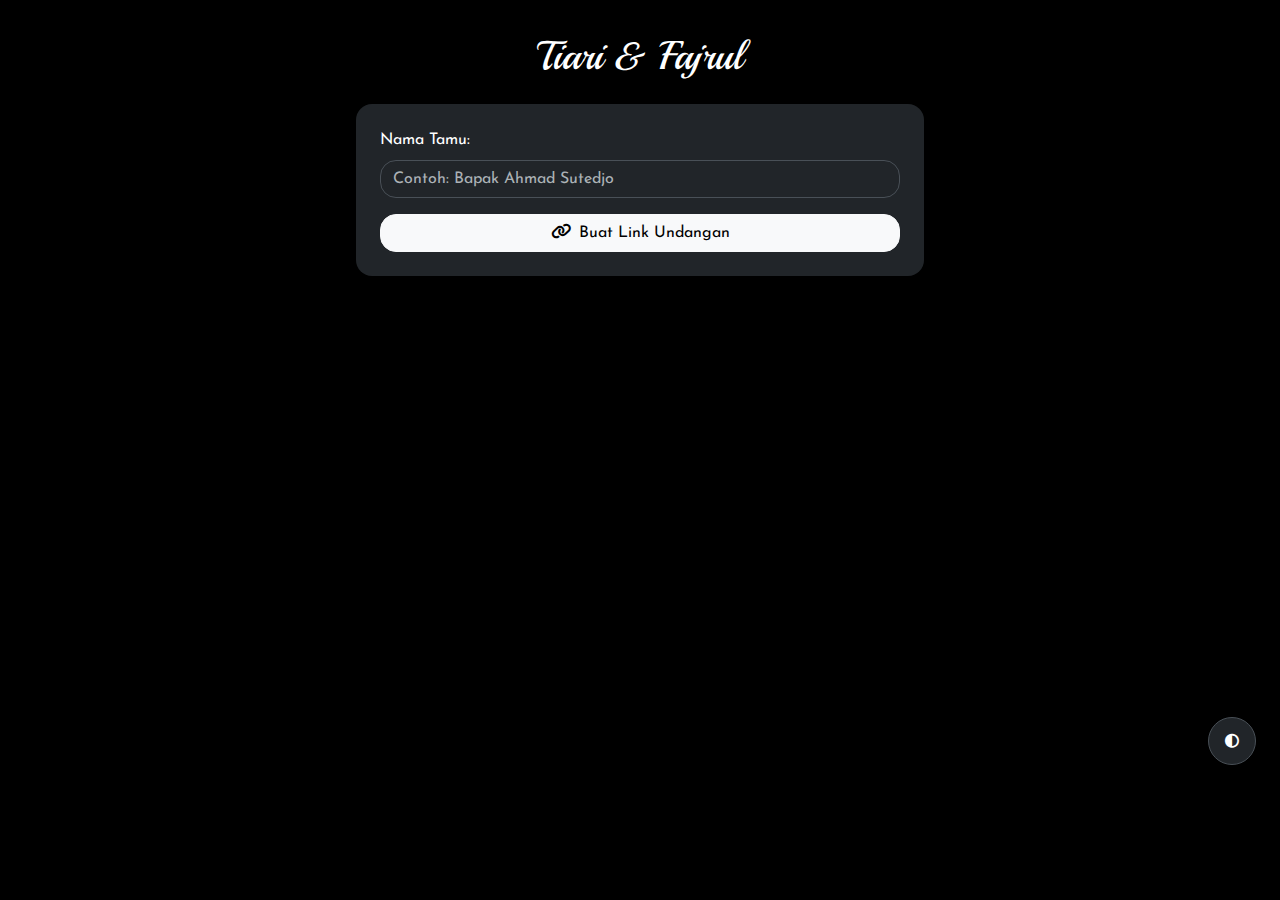
<file: generator.html>
<!DOCTYPE html>
<html lang="id" data-bs-theme="dark">
<head>
    <meta charset="UTF-8">
    <meta name="viewport" content="width=device-width, initial-scale=1.0">
    <title>Generator Link Undangan - Tiari & Fajrul</title>

    <!-- Fonts -->
    <link rel="stylesheet" href="https://fonts.googleapis.com/css2?family=Josefin+Sans&display=swap">
    <link rel="stylesheet" href="https://fonts.googleapis.com/css2?family=Sacramento&display=swap">
    <link rel="stylesheet" href="https://fonts.googleapis.com/css2?family=Playfair+Display:ital,wght@0,400..900;1,400..900&display=swap">
    <link rel="stylesheet" href="https://fonts.googleapis.com/css2?family=Playball&display=swap">

    <!-- Dependencies CSS -->
    <link rel="stylesheet" href="https://cdn.jsdelivr.net/npm/bootstrap@5.3.3/dist/css/bootstrap.min.css">
    <link rel="stylesheet" href="https://cdn.jsdelivr.net/npm/@fortawesome/fontawesome-free@6.5.1/css/all.min.css">

    <!-- Appearance -->
    <meta name="mobile-web-app-capable" content="yes">
    <meta name="apple-mobile-web-app-title" content="Undangan Pernikahan Tiari dan Fajrul">
    <meta name="theme-color" content="#000000">
    <meta name="color-scheme" content="dark light">
    <meta name="apple-mobile-web-app-status-bar-style" content="black-translucent">
    <link rel="canonical" href="https://weddinginvitation.fwzdev.site/">
    <link rel="shortcut icon" type="image/x-icon" href="https://weddinginvitation.fwzdev.site/assets/favicon.ico">
    <link rel="apple-touch-icon" sizes="192x192" href="https://weddinginvitation.fwzdev.site/assets/images/icon-192x192.png">
    <link rel="icon" type="image/x-icon" href="https://weddinginvitation.fwzdev.site/assets/favicon.ico">

    <style>
        :root {
            --bs-body-bg: #212529;
            --bs-body-color: #fff;
        }

        body {
            min-height: 100vh;
            font-family: 'Josefin Sans', sans-serif;
        }

        .font-playball {
            font-family: 'Playball', cursive;
        }

        .result-box {
            background: rgba(255, 255, 255, 0.1);
            border-radius: 10px;
            padding: 15px;
        }

        .btn-float {
            width: 3rem;
            height: 3rem;
            padding: 0;
            display: flex;
            align-items: center;
            justify-content: center;
            right: 1.5rem;
        }

        .main-container {
            max-width: 600px;
            margin: auto;
            padding: 2rem 1rem;
        }

        .divider {
            height: 1px;
            background: rgba(255, 255, 255, 0.2);
            margin: 2rem 0;
        }
    </style>
</head>
<body class="bg-black">
<div class="main-container">
    <!-- Header -->
    <div class="text-center mb-4">
        <h1 class="font-playball mb-4" style="font-size: 2.5rem;">Tiari & Fajrul</h1>
    </div>

    <!-- Generator Form -->
    <div class="card bg-dark shadow border-0 rounded-4">
        <div class="card-body p-4">
            <div class="mb-3">
                <label class="mb-2">Nama Tamu:</label>
                <input type="text" class="form-control rounded-4" id="guestName"
                       placeholder="Contoh: Bapak Ahmad Sutedjo">
            </div>

            <button onclick="generateLink()" class="btn btn-light rounded-4 w-100">
                <i class="fas fa-link me-2"></i>Buat Link Undangan
            </button>

            <!-- Result Section (Initially Hidden) -->
            <div id="resultSection" style="display: none;">
                <div class="divider"></div>

                <h5 class="mb-3">Hasil Generate</h5>
                <div class="mb-3">
                    <input type="text" class="form-control rounded-4 mb-3" id="generatedLink" readonly>

                    <div class="d-grid gap-2">
                        <button class="btn btn-outline-light rounded-4" onclick="copyLink()">
                            <i class="fas fa-copy me-2"></i>Copy Link
                        </button>

                        <button class="btn btn-outline-light rounded-4" onclick="testLink()">
                            <i class="fas fa-external-link-alt me-2"></i>Test Link
                        </button>

                        <button class="btn btn-outline-light rounded-4" onclick="shareWhatsApp()">
                            <i class="fab fa-whatsapp me-2"></i>Kirim Undangan via WhatsApp
                        </button>

                        <button class="btn btn-outline-light rounded-4" onclick="shareOther()">
                            <i class="fas fa-share-alt me-2"></i>Bagikan ke Media Sosial Lainnya
                        </button>
                    </div>
                </div>
            </div>
        </div>
    </div>
</div>

<!-- Theme Button -->
<button type="button" class="btn bg-dark border btn-sm rounded-circle btn-float position-fixed" style="bottom: 15vh;" onclick="toggleTheme()">
    <i class="fa-solid fa-circle-half-stroke"></i>
</button>

<script src="https://cdn.jsdelivr.net/npm/bootstrap@5.3.3/dist/js/bootstrap.bundle.min.js"></script>

<script>
    let currentTheme = 'dark';

    function toggleTheme() {
        const html = document.documentElement;
        currentTheme = currentTheme === 'dark' ? 'light' : 'dark';
        html.setAttribute('data-bs-theme', currentTheme);
    }

    function generateLink() {
        const guestName = document.getElementById('guestName').value.trim();

        if (!guestName) {
            alert('Mohon isi nama tamu');
            return;
        }

        const baseUrl = window.location.href.substring(0, window.location.href.lastIndexOf('/'));
        const encodedName = encodeURIComponent(guestName);
        const generatedUrl = `${baseUrl}/index.html?to=${encodedName}`; // Pastikan mengarah ke index.html

        document.getElementById('generatedLink').value = generatedUrl;
        document.getElementById('resultSection').style.display = 'block';
    }

    function copyLink() {
        const linkInput = document.getElementById('generatedLink');
        linkInput.select();
        navigator.clipboard.writeText(linkInput.value).then(() => {
            alert('Link berhasil disalin!');
        }).catch(err => {
            console.error('Failed to copy:', err);
            alert('Gagal menyalin link. Silakan coba copy manual.');
        });
    }

    function testLink() {
        const link = document.getElementById('generatedLink').value;
        window.open(link, '_blank');
    }

    function shareWhatsApp() {
        const link = document.getElementById('generatedLink').value;
        const text = `Assalamu'alaikum Wr. Wb\n\nDengan hormat,\nTanpa mengurangi rasa hormat, kami mengundang Bapak/Ibu/Saudara/i untuk hadir di acara pernikahan kami.\n\nBerikut link undangan digital kami:\n${link}\n\nMerupakan suatu kehormatan bagi kami apabila Bapak/Ibu/Saudara/i berkenan untuk hadir dan memberikan doa restu.\n\nTerima kasih.\n\nWassalamu'alaikum Wr. Wb`;
        const whatsappUrl = `https://wa.me/?text=${encodeURIComponent(text)}`;
        window.open(whatsappUrl, '_blank');
    }

    function shareOther() {
        const link = document.getElementById('generatedLink').value;
        if (navigator.share) {
            navigator.share({
                title: 'Undangan Pernikahan Tiari & Fajrul',
                text: 'Kami mengundang Anda ke pernikahan kami',
                url: link
            }).catch(console.error);
        } else {
            alert('Maaf, fitur berbagi tidak didukung di browser ini');
        }
    }

    // Set current URL on load
    document.addEventListener('DOMContentLoaded', () => {
        const currentUrl = window.location.href;
        const baseUrl = currentUrl.substring(0, currentUrl.lastIndexOf('/'));
    });
</script>
</body>
</html>
</file>
